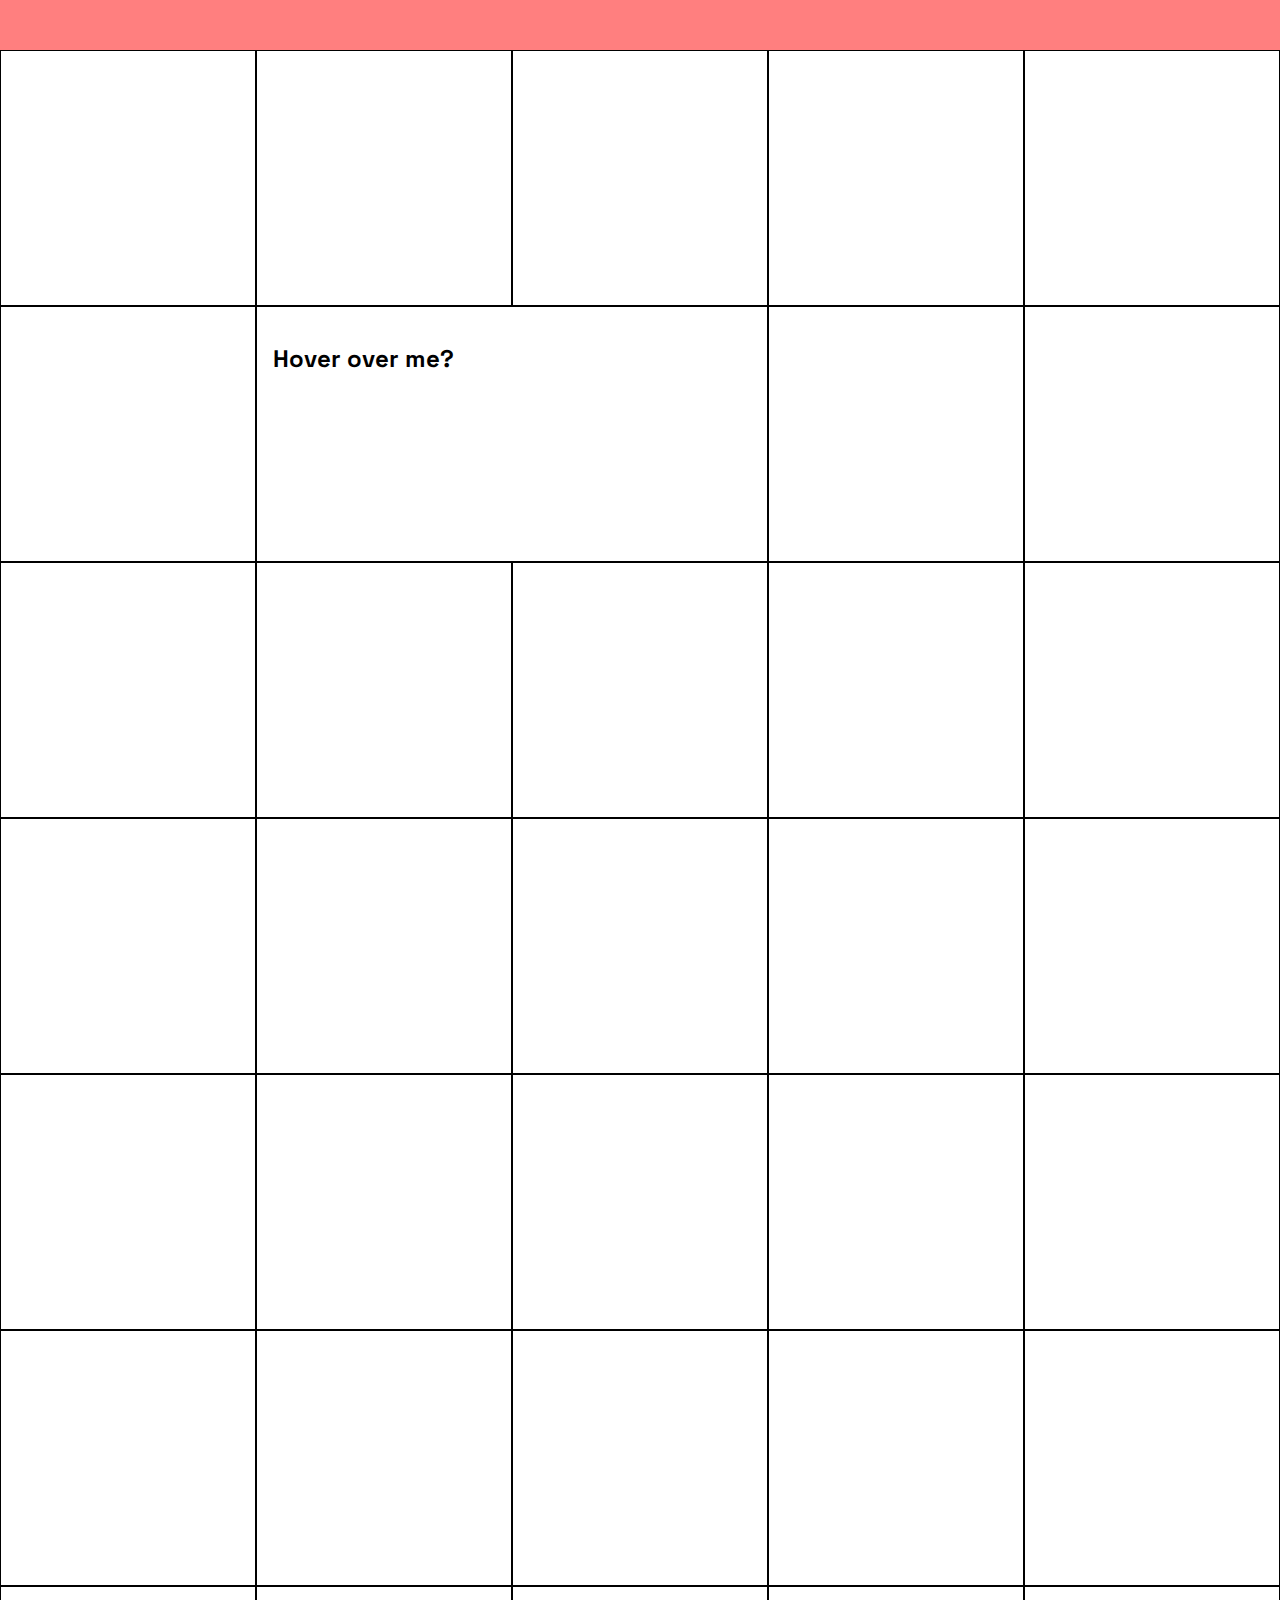
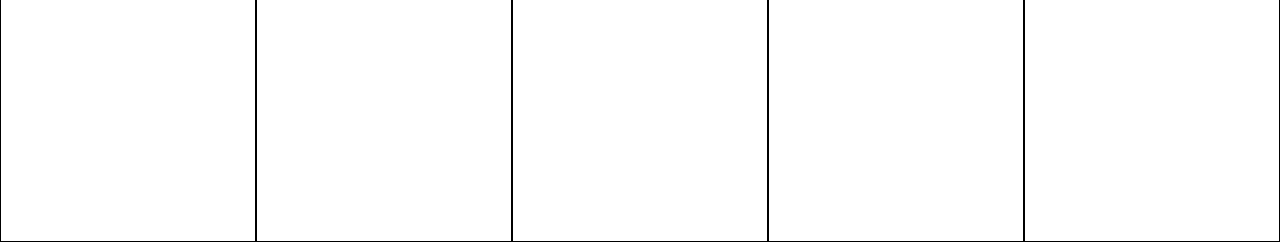
<file: XID-A3-master/XID-A3-master/Class-04/index.html>
<!DOCTYPE html>
<html>
<head>
	<title>Round 04 — Interactivity</title>
	<link rel="stylesheet" href="css/round4.css">
</head>
<body>
	<div class="menu"></div>


	<div class="container">
		<div class="square"></div>
		<div class="square"></div>
		<div class="square"></div>
		<div class="square"></div>
		<div class="square"></div>

		<div class="square"></div>
		<div class="square double">
			<h2>Hover over me?</h2>
		</div>		
		<div class="square"></div>
		<div class="square"></div>

		<div class="square another"></div>
		<div class="square"></div>
		<div class="square"></div>
		<div class="square"></div>
		<div class="square"></div>

		<div class="square"></div>
		<div class="square"></div>
		<div class="square"></div>
		<div class="square"></div>
		<div class="square"></div>				


		<div class="square"></div>
		<div class="square"></div>
		<div class="square"></div>
		<div class="square"></div>
		<div class="square"></div>


		<div class="square"></div>
		<div class="square"></div>
		<div class="square"></div>
		<div class="square"></div>
		<div class="square"></div>


		<div class="square"></div>
		<div class="square"></div>
		<div class="square"></div>
		<div class="square"></div>
		<div class="square"></div>		
	</div>

<script src="https://ajax.googleapis.com/ajax/libs/jquery/3.5.1/jquery.min.js"></script>

<script src="js/main.js"></script>

</body>
</html>
</file>
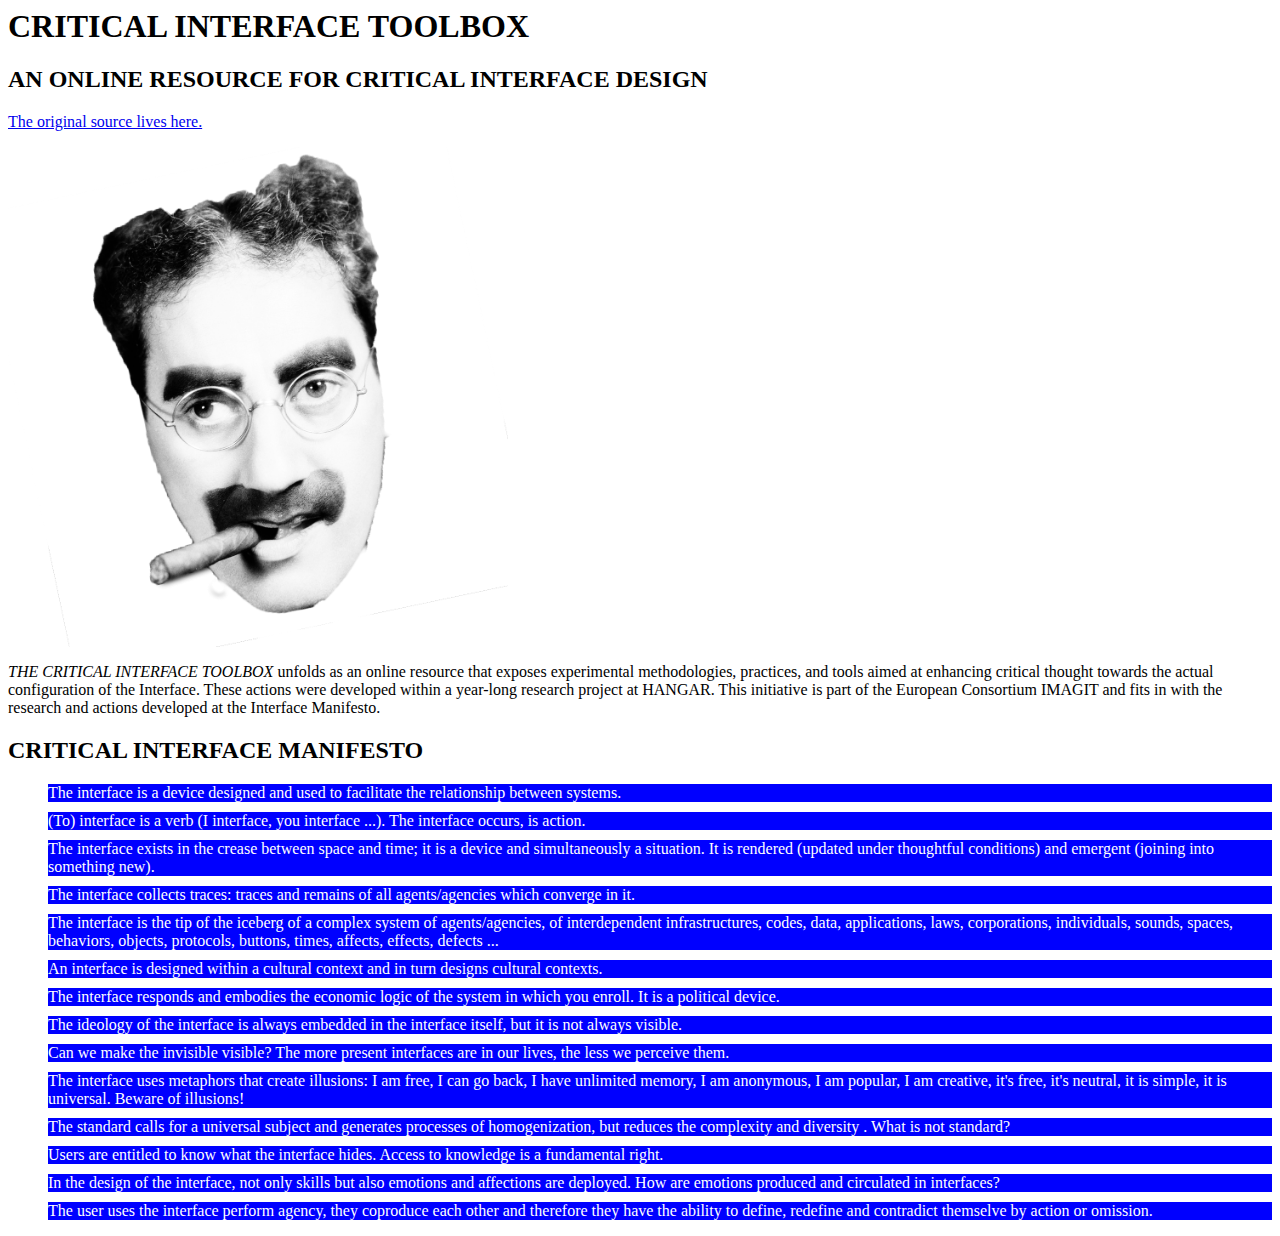
<file: XID-A3-master/XID-A3-master/Class-01/CIT.html>
<doctype html>

<html>



	<head>
		<title>CIT</title>

		<link rel="stylesheet" href="main.css">

	</head>



	<body>


		<!--

			THIS IS COMMENT. 
			THIS IS MY LOVE NOTE TO THE FUTURE.

			html
				head
					title
					link (rel = RELationship, href = Hypertext REFerence)
				body
					h1 = headline
					h2 (h3, h4, h5, h6)
					p = paragraph
					strong = bold?
					em = italic
					a = anchor (href = Hypertext REFerence)
					img = image (src = SouRCe PNG, JPG, GIF, SVG, BMP)
					ul, ol (un/ordered list)
						li = list item


		-->

<h1>
CRITICAL INTERFACE TOOLBOX
</h1>

<h2>
AN ONLINE RESOURCE FOR CRITICAL INTERFACE DESIGN
</h2>



<p>
	<a href="https://crit.hangar.org/toolbox/">

	The original source lives here.</a>



</p>

<img src="images/groucho.gif">











<p>
<em>THE CRITICAL INTERFACE TOOLBOX</em> unfolds as an online resource that exposes experimental methodologies, practices, and tools aimed at enhancing critical thought towards the actual configuration of the Interface. These actions were developed within a year-long research project at HANGAR. This initiative is part of the European Consortium IMAGIT and fits in with the research and actions developed at the Interface Manifesto.
</p>


<h2>CRITICAL INTERFACE MANIFESTO</h2>

<ol>

	<li>
	The interface is a device designed and used to facilitate the relationship between systems.
	</li>

	<li>
	(To) interface is a verb (I interface, you interface ...). The interface occurs, is action.
	</li>

	<li>
	The interface exists in the crease between space and time; it is a device and simultaneously a situation. It is rendered (updated under thoughtful conditions) and emergent (joining into something new).
	</li>

	<li>
	The interface collects traces: traces and remains of all agents/agencies which converge in it.
	</li>

	<li>
	The  interface is the tip of the iceberg of a complex system of agents/agencies, of  interdependent infrastructures, codes, data, applications,  laws, corporations, individuals, sounds, spaces, behaviors, objects, protocols, buttons, times, affects, effects, defects ...
	</li>

	<li>
	An interface is designed within a cultural context and in turn designs cultural contexts.
	</li>

	<li>
	The interface responds and embodies the economic logic of the system in which you enroll. It is a political device.
	</li>

	<li>
	The ideology of the interface is always embedded in the interface itself, but it is not always visible.
	</li>

	<li>
	Can we make the invisible visible? The more present interfaces are in our lives, the less we perceive them.
	</li>

	<li>
	The interface uses metaphors that create illusions: I am free, I can go back, I have unlimited memory, I am anonymous, I am popular, I am creative, it's free, it's neutral, it is simple, it is universal. Beware of illusions!
	</li>

	<li>
	The standard calls for a universal subject and generates processes of homogenization, but reduces the complexity and diversity . What is not standard?
	</li>

	<li>
	Users are entitled to know what the interface hides. Access to knowledge is a fundamental right.
	</li>

	<li>
	In the design of the interface, not only skills but also emotions and affections are deployed. How are emotions produced and circulated in interfaces?
	</li>

	<li>
	The user uses the interface perform agency, they coproduce each other and therefore they have the ability to define, redefine and contradict themselve by action or omission.
	</li>
</ol>

	</body>

</html>
</file>
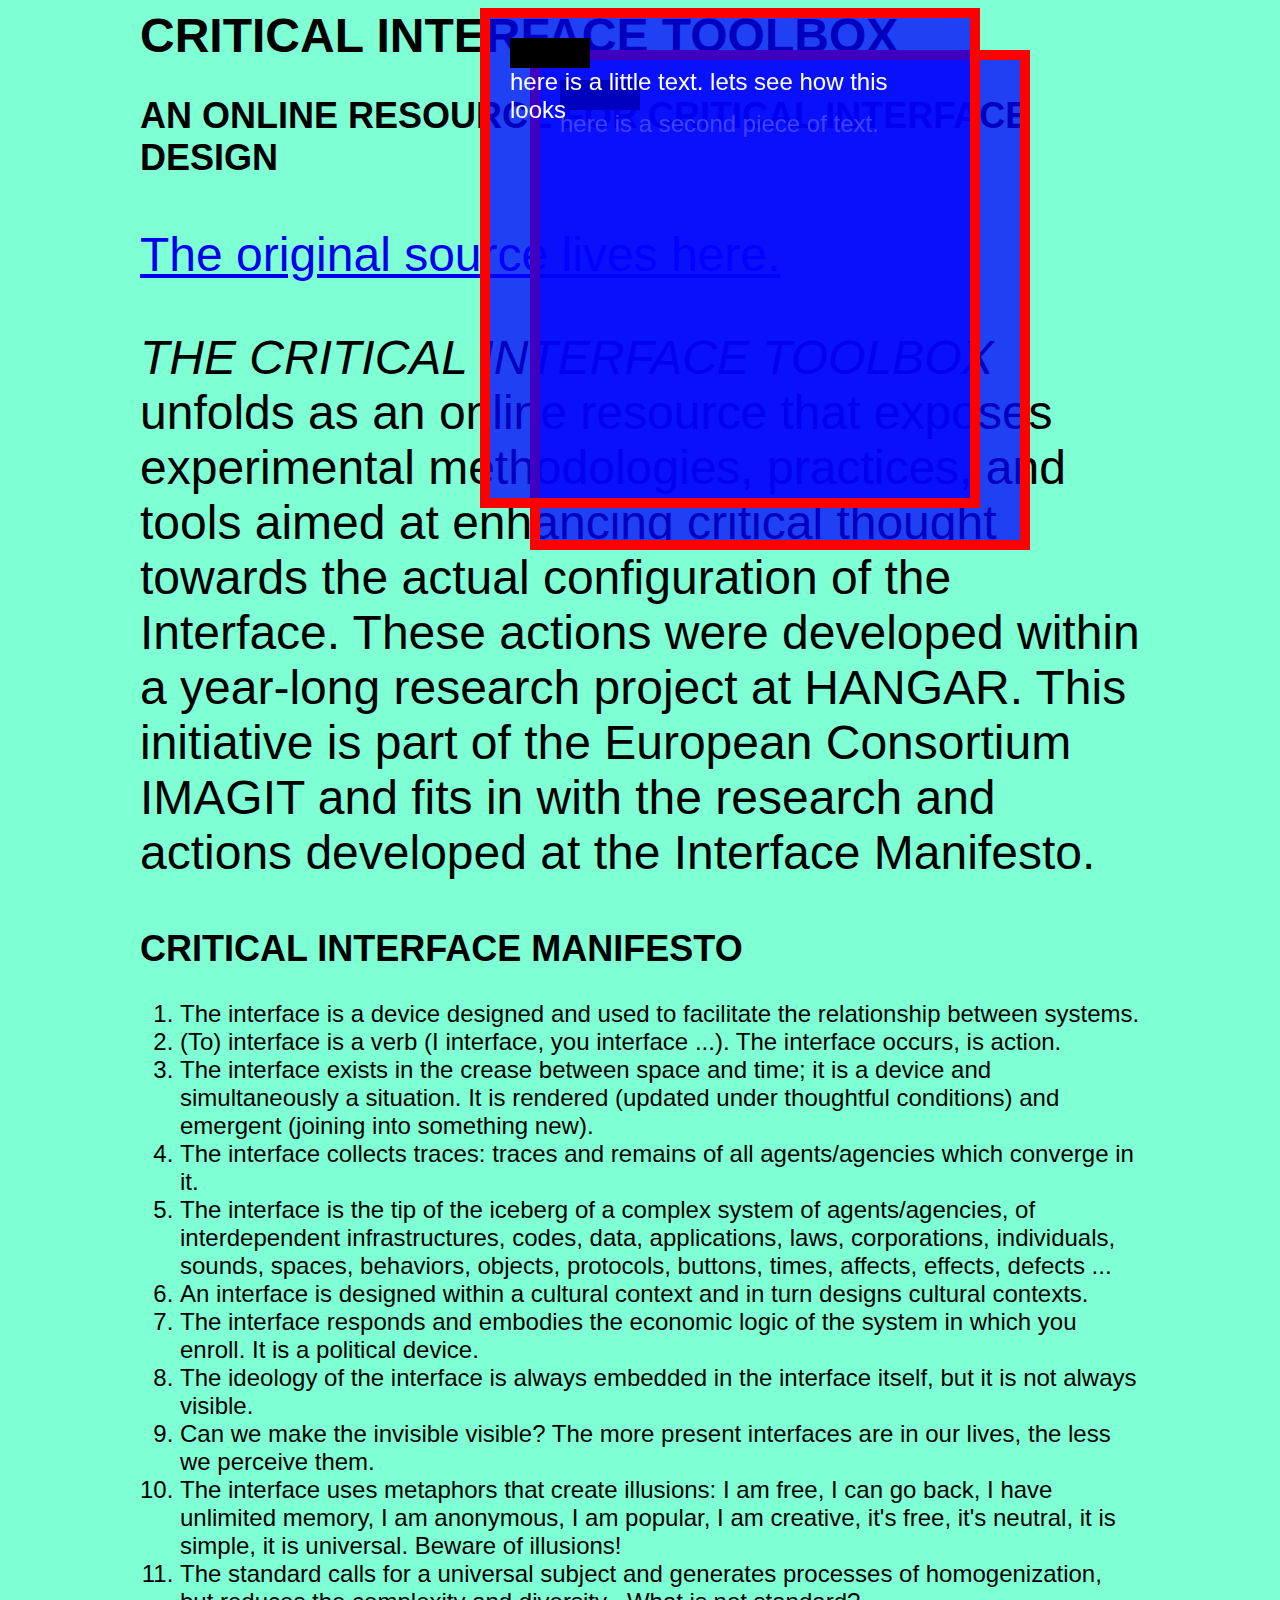
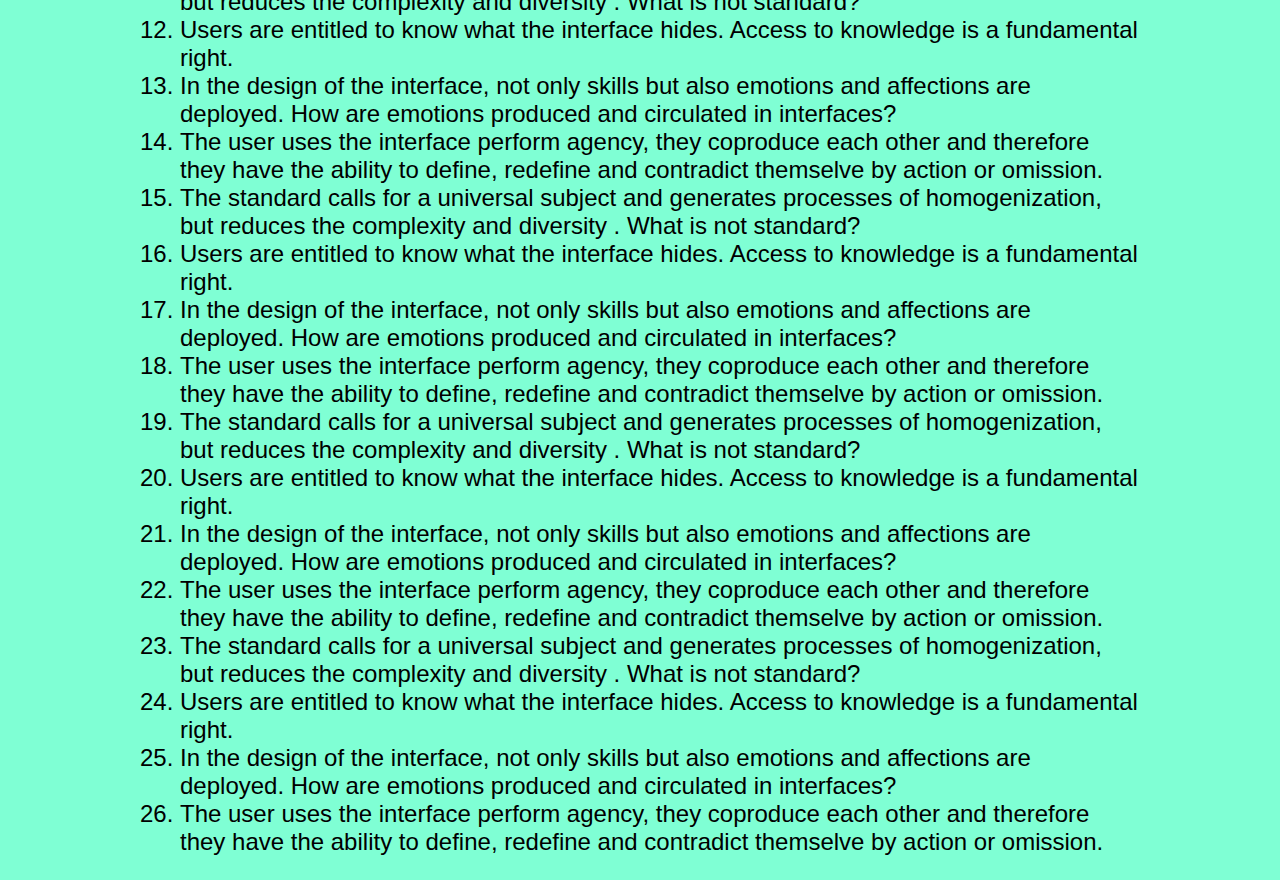
<file: XID-A3-master/XID-A3-master/Class-02/CIT.html>
<doctype html>

<html>



	<head>
		<title>CIT</title>

		<link rel="stylesheet" href="css/style.css">



	</head>





	<body>





		<!--

			THIS IS COMMENT. 
			THIS IS MY LOVE NOTE TO THE FUTURE.

			html
				head
					title
					link (rel = RELationship, href = Hypertext REFerence)
				body
					div
						h1 = headline
						h2 (h3, h4, h5, h6)
						p = paragraph
						strong = bold?
						em = italic
						a = anchor (href = Hypertext REFerence)
						img = image (src = SouRCe PNG, JPG, GIF, SVG, BMP)
						ul, ol (un/ordered list)
							li = list item


		-->


		<div class="wholePage">


			<div class="box">
				<div class="inner"></div>


				here is a little text. lets see how this looks
			</div>

			<div class="box box2">
				<div class="inner"></div>


				here is a second piece of  text.
			</div>




<h1>
CRITICAL INTERFACE TOOLBOX
</h1>

<h2>
AN ONLINE RESOURCE FOR CRITICAL INTERFACE DESIGN
</h2>



<p class="openingParagraph">
	<a href="https://crit.hangar.org/toolbox/">

	The original source lives here.</a>



</p>


<!--

	THIS IMAGE COMMENTED OUT FOR THE TIME BEING.
<img src="images/groucho.gif">
-->







<p class="openingParagraph">
<em>THE CRITICAL INTERFACE TOOLBOX</em> unfolds as an online resource that exposes experimental methodologies, practices, and tools aimed at enhancing critical thought towards the actual configuration of the Interface. These actions were developed within a year-long research project at HANGAR. This initiative is part of the European Consortium IMAGIT and fits in with the research and actions developed at the Interface Manifesto.
</p>


<h2>CRITICAL INTERFACE MANIFESTO</h2>

<ol>

	<li>
	The interface is a device designed and used to facilitate the relationship between systems.
	</li>

	<li>
	(To) interface is a verb (I interface, you interface ...). The interface occurs, is action.
	</li>

	<li>
	The interface exists in the crease between space and time; it is a device and simultaneously a situation. It is rendered (updated under thoughtful conditions) and emergent (joining into something new).
	</li>

	<li>
	The interface collects traces: traces and remains of all agents/agencies which converge in it.
	</li>

	<li>
	The  interface is the tip of the iceberg of a complex system of agents/agencies, of  interdependent infrastructures, codes, data, applications,  laws, corporations, individuals, sounds, spaces, behaviors, objects, protocols, buttons, times, affects, effects, defects ...
	</li>

	<li>
	An interface is designed within a cultural context and in turn designs cultural contexts.
	</li>

	<li>
	The interface responds and embodies the economic logic of the system in which you enroll. It is a political device.
	</li>

	<li>
	The ideology of the interface is always embedded in the interface itself, but it is not always visible.
	</li>

	<li>
	Can we make the invisible visible? The more present interfaces are in our lives, the less we perceive them.
	</li>

	<li>
	The interface uses metaphors that create illusions: I am free, I can go back, I have unlimited memory, I am anonymous, I am popular, I am creative, it's free, it's neutral, it is simple, it is universal. Beware of illusions!
	</li>

	<li>
	The standard calls for a universal subject and generates processes of homogenization, but reduces the complexity and diversity . What is not standard?
	</li>

	<li>
	Users are entitled to know what the interface hides. Access to knowledge is a fundamental right.
	</li>

	<li>
	In the design of the interface, not only skills but also emotions and affections are deployed. How are emotions produced and circulated in interfaces?
	</li>

	<li>
	The user uses the interface perform agency, they coproduce each other and therefore they have the ability to define, redefine and contradict themselve by action or omission.
	</li><li>
	The standard calls for a universal subject and generates processes of homogenization, but reduces the complexity and diversity . What is not standard?
	</li>

	<li>
	Users are entitled to know what the interface hides. Access to knowledge is a fundamental right.
	</li>

	<li>
	In the design of the interface, not only skills but also emotions and affections are deployed. How are emotions produced and circulated in interfaces?
	</li>

	<li>
	The user uses the interface perform agency, they coproduce each other and therefore they have the ability to define, redefine and contradict themselve by action or omission.
	</li><li>
	The standard calls for a universal subject and generates processes of homogenization, but reduces the complexity and diversity . What is not standard?
	</li>

	<li>
	Users are entitled to know what the interface hides. Access to knowledge is a fundamental right.
	</li>

	<li>
	In the design of the interface, not only skills but also emotions and affections are deployed. How are emotions produced and circulated in interfaces?
	</li>

	<li>
	The user uses the interface perform agency, they coproduce each other and therefore they have the ability to define, redefine and contradict themselve by action or omission.
	</li><li>
	The standard calls for a universal subject and generates processes of homogenization, but reduces the complexity and diversity . What is not standard?
	</li>

	<li>
	Users are entitled to know what the interface hides. Access to knowledge is a fundamental right.
	</li>

	<li>
	In the design of the interface, not only skills but also emotions and affections are deployed. How are emotions produced and circulated in interfaces?
	</li>

	<li>
	The user uses the interface perform agency, they coproduce each other and therefore they have the ability to define, redefine and contradict themselve by action or omission.
	</li>
</ol>

</div>
	</body>

</html>
</file>
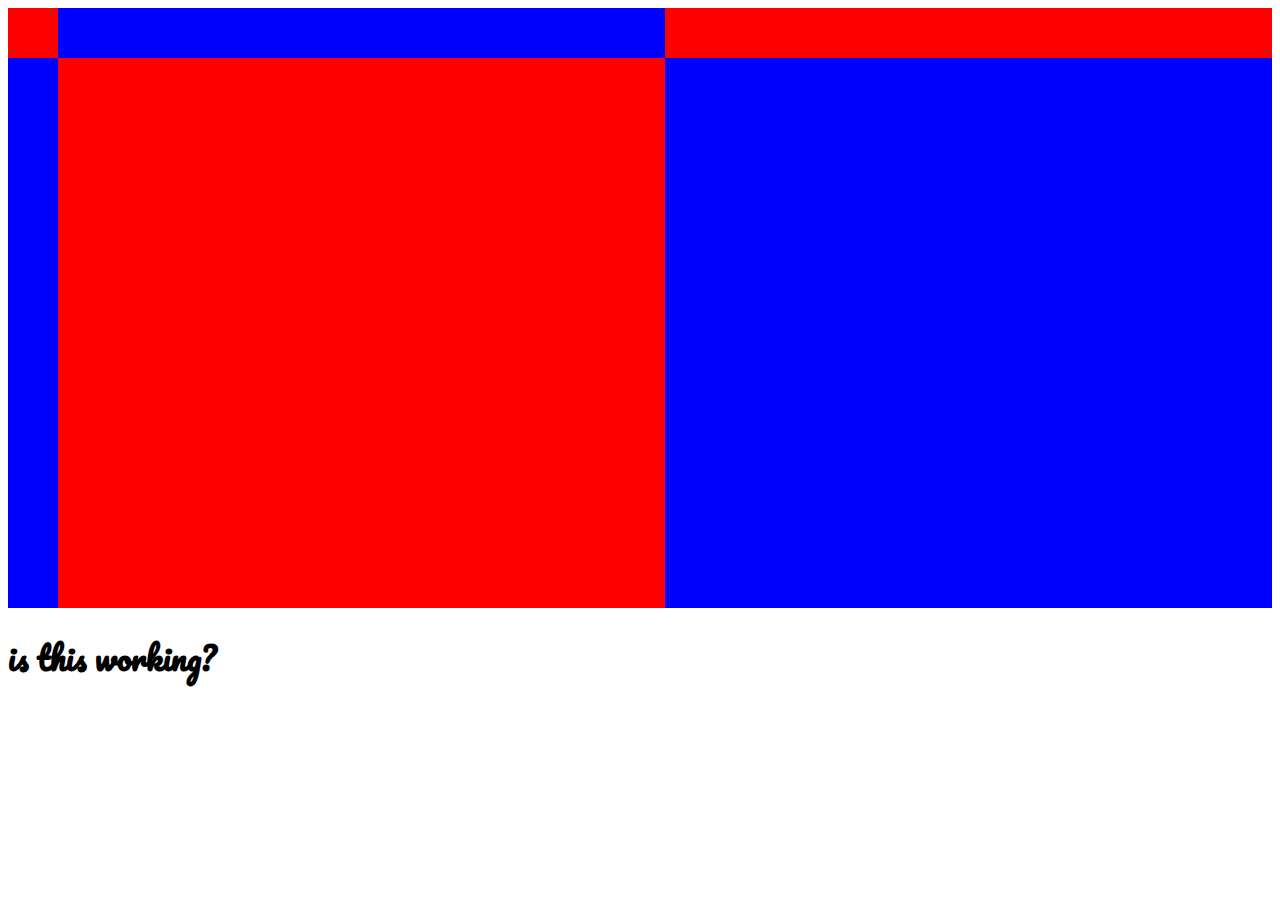
<file: XID-A3-master/XID-A3-master/Class-03/grid.html>
<!DOCTYPE html>
<html>
<head>
	<title>HTML+TAB</title>
	<link rel="stylesheet" href="css/round3.css">

</head>
<body>

	<div class="wholePage">
		<div class="elem1"></div>
		<div class="elem2"></div>
		<div class="elem1"></div>

		<div class="elem2"></div>
		<div class="elem1"></div>
		<div class="elem2"></div>


		
	</div>

<h1>is this working?</h1>
</body>
</html>
</file>
<file: XID-A3-master/XID-A3-master/Class-04/css/round4.css>
@import url('https://fonts.googleapis.com/css2?family=Space+Grotesk&display=swap');

html, body {
	margin:0;
	font-family:"Space Grotesk";
}

.menu {
	background:rgba(255,0,0,1);	
	position:fixed;
	top:0;left:0;
	width:100%;
	height:50px;
	cursor:pointer;
	color:#FFF;
}

.menu.open {
	height:100vh;
}


.menu:hover {
	background:rgba(255,0,0,0.5);	
}

.container {		
	margin-top:50px;
	display:grid;
	grid-template-columns: repeat(5, 1fr);
}

.square {
	/*background:red;*/
	height:20vw;
	border:1px solid #000;
	box-sizing:border-box;
	padding:1em;
}

.double {
	grid-column: span 2;
}

.shapeShift {
	border-radius: 50%;
	background:indigo;
}
</file>
<file: XID-A3-master/XID-A3-master/Class-01/main.css>
li {
	background:blue;
	color:white;
	margin-bottom:10px;
}

img {
	width:500px;
}
</file>
<file: XID-A3-master/XID-A3-master/Class-02/css/style.css>
body {
				font-size:24px;
				background:aquamarine;
			}
	

			.openingParagraph {
				font-size:200%;
			}

			.wholePage {
				font-family:arial;
				width:1000px;
				margin:auto;
				

			}

			.box {
				width:500px;
				height:500px;
				background:rgba(0,0,255,0.75);
				color:white;
				padding:20px;
				border:10px solid red;
				margin-bottom:200px;
				box-sizing:border-box;
				
				position:fixed;
				right:300px;
				z-index: 2;

			}

			.box2 {
				right:250px;
				top:50px;
				z-index: 1;
			}

			.inner {
				background:black;
				height:30px;
				width:5rem;
			}
</file>
<file: XID-A3-master/XID-A3-master/Class-03/css/round3.css>
@import url('https://fonts.googleapis.com/css2?family=Pacifico&display=swap');



body {
	font-family: Pacifico;
}
.wholePage {
	background:blue;
	min-height:600px;
	display:grid;
	grid-template-columns:50px 1fr 1fr;
	grid-template-rows:50px 1fr;

}

.elem1 {
	background:red;

}
</file>
